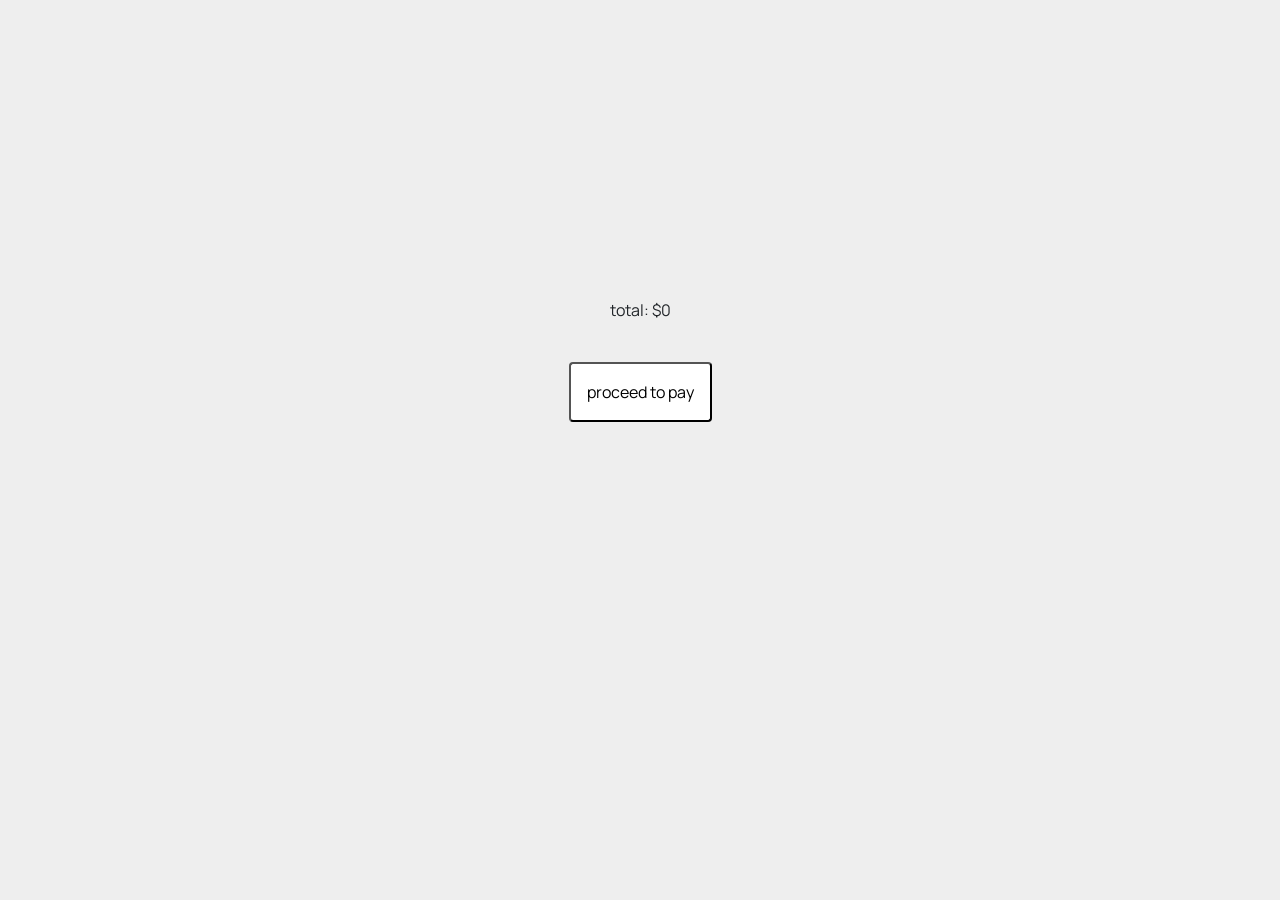
<file: cart.html>
<!DOCTYPE html>
<html lang="en">
  <head>
    <meta charset="UTF-8" />
    <meta name="viewport" content="width=device-width, initial-scale=1.0" />
    <title>Document</title>
    <link href="https://cdn.jsdelivr.net/npm/bootstrap@5.0.2/dist/css/bootstrap.min.css" rel="stylesheet" integrity="sha384-EVSTQN3/azprG1Anm3QDgpJLIm9Nao0Yz1ztcQTwFspd3yD65VohhpuuCOmLASjC" crossorigin="anonymous">

<link rel="stylesheet" href="cart.css">
  </head>
  <body>
    <div class="col-6 cartdiv1">
      <div id="cartdiv"></div>
      <p>total: $<span id="cart-total">0.00</span></p>
      <button class="checkout" onclick="checkout()">proceed to pay</button>
      
    </div>






            




    
















    <!-- Display the quantity only when there is more than one item -->
    <script>
      document.addEventListener("DOMContentLoaded", function () {
        let cartdiv = document.querySelector("#cartdiv");
        let carttotal = document.querySelector("#cart-total");

        function displayCart() {
          let storedCartData = localStorage.getItem("cartData");
          let cartData = storedCartData ? JSON.parse(storedCartData) : [];

          var total = 0;

          cartdiv.innerHTML = "";
          cartData.forEach(function (item, index) {
            let div = document.createElement("div");
            let span1 = document.createElement("span");
            let span2 = document.createElement("span");
            let span3 = document.createElement("span");
            let span22 = document.createElement("span");
            let deleteButton = document.createElement("button");

            cartdiv.appendChild(div);
            div.appendChild(span1);
            span1.appendChild(span2);
            span1.appendChild(span3);
            span1.appendChild(span22);

            div.appendChild(deleteButton);
            span1.classList.add("sp1");
            span2.classList.add("sp2");
            span3.classList.add("sp3");
            deleteButton.classList.add("dbtn");
            div.classList.add("divjs")

            span2.innerHTML = item.name;
            span22.innerHTML= item.price

            if (item.quantity > 0) {
              span3.innerHTML = ` ${item.quantity}`;
            }

            deleteButton.innerText = "Delete";
            deleteButton.addEventListener("click", function () {
              // Remove the item from the cartData array
              cartData.splice(index, 1);

              // Update the local storage
              localStorage.setItem("cartData", JSON.stringify(cartData));

              // Re-render the cart
              displayCart();
            });

            total += item.price * item.quantity;
          });

          carttotal.innerHTML = + total.toFixed(2);
        }

        displayCart();
      });

      function checkout() {
        alert("Arrive on nov 21");
       cartdiv.innerHTML="";
       document.getElementById("cart-total").innerHTML="0";
localStorage.clear()

      }
    </script>
  </body>
</html>
</file>
<file: cart.css>
@import url('https://fonts.googleapis.com/css2?family=Manrope:wght@200&display=swap');

body {
  font-family: 'Manrope', sans-serif;
  background:#eee;
}

.size span {
  font-size: 11px;
}

.color span {
  font-size: 11px;
}

.product-deta {
  margin-right: 70px;
}

.gift-card:focus {
  box-shadow: none;
}

.pay-button {
  color: #fff;
}

.pay-button:hover {
  color: #fff;
}

.pay-button:focus {
  color: #fff;
  box-shadow: none;
}

.text-grey {
  color: #a39f9f;
}

.qty i {
  font-size: 11px;
}


.divjs{




  display: flex;

  flex-direction: row;


  flex-direction: column;



  justify-content: space-between;

  align-items: center;



  padding: 0.5rem;



  margin-top: 1rem;



  padding-left: 1rem;
  padding-right: 1rem;



  border-radius: 0.25rem;


 
  display: flex;
  flex-direction: column;
  align-items: center;



  display: flex;
  flex-direction: row;


  margin-right: 0.5rem;



  color: grey;


  font-weight: bold;


  display: flex;
  flex-direction: row;
  align-items: center;

 
  cursor: pointer;
  margin: 0 0.5rem;



  color: black;



  color: yellow;



  color: grey;



  cursor: pointer;
  margin-bottom: 0.1rem;
  color: red;




}



.divjs {
  display: flex!important;
  flex-direction: row!important;
  justify-content: space-between!important;
  align-items: center!important;
  margin-top: 1.5rem!important;
  padding: .5rem!important;
  padding-left: 1rem!important;
  padding-right: 1rem!important;
  background-color: #fff!important;
  border-radius: .25rem!important;
}

.divjs h5 {
  margin-top: 1rem!important;
  margin-right: 0.5rem!important;
  margin-left: 0.5rem!important;
}

.divjs .fa-plus {
  color: green!important;
  cursor: pointer!important;
}

.divjs .fa-minus {
  color: red!important;
  cursor: pointer!important;
}

.divjs .text-grey {
  color: grey!important;
}

.divjs .font-weight-bold {
  font-weight: bold!important;
}

.divjs .fa-trash {
  cursor: pointer!important;
  margin-bottom: 0.1rem!important;
  color: red!important;
}


/* Style for sp2 (second) */
.sp2 {
  display: flex;
  flex-direction: row;
  align-items: center;
  justify-content: space-between;
  padding: 0.5rem;
  background-color: #fff;
  margin-top: 1.5rem;
  border-radius: 0.25rem;
}

.sp2 .font-weight-bold {
  margin-right: 0.5rem;
}

.sp2 .d-flex {
  display: flex;
  flex-direction: row;
  align-items: center;
}

/* Style for sp3 (third) */
.sp3 {
  font-size: 1.25rem;
  margin-top: 1rem;
  margin-right: 0.5rem;
  color: green;
  cursor: pointer;
}

/* Style for sp4 (fourth) */
.sp4 {
  display: flex;
  flex-direction: row;
  align-items: center;
  margin-top: 1.5rem;
  padding: 1rem;
  background-color: #fff;
  border-radius: 0.25rem;
}

.sp4:hover {
  background-color: #ff9800;
  color: #eee;
  border: #eee;
}




.checkout {
    display: flex;
    flex-direction: row;
    align-items: center;
    margin-top: 1.5rem;
    padding: 1rem;
    background-color: #fff;
    border-radius: 0.25rem;
}



.checkout:hover {
    background-color: #ff9800;
    color: #eee;
    border: #eee;
}

.cartdiv1{
width: 100%;
display: flex;
justify-content: center;
align-items: center;
height: 80vh;
flex-direction: column;

}
</file>
